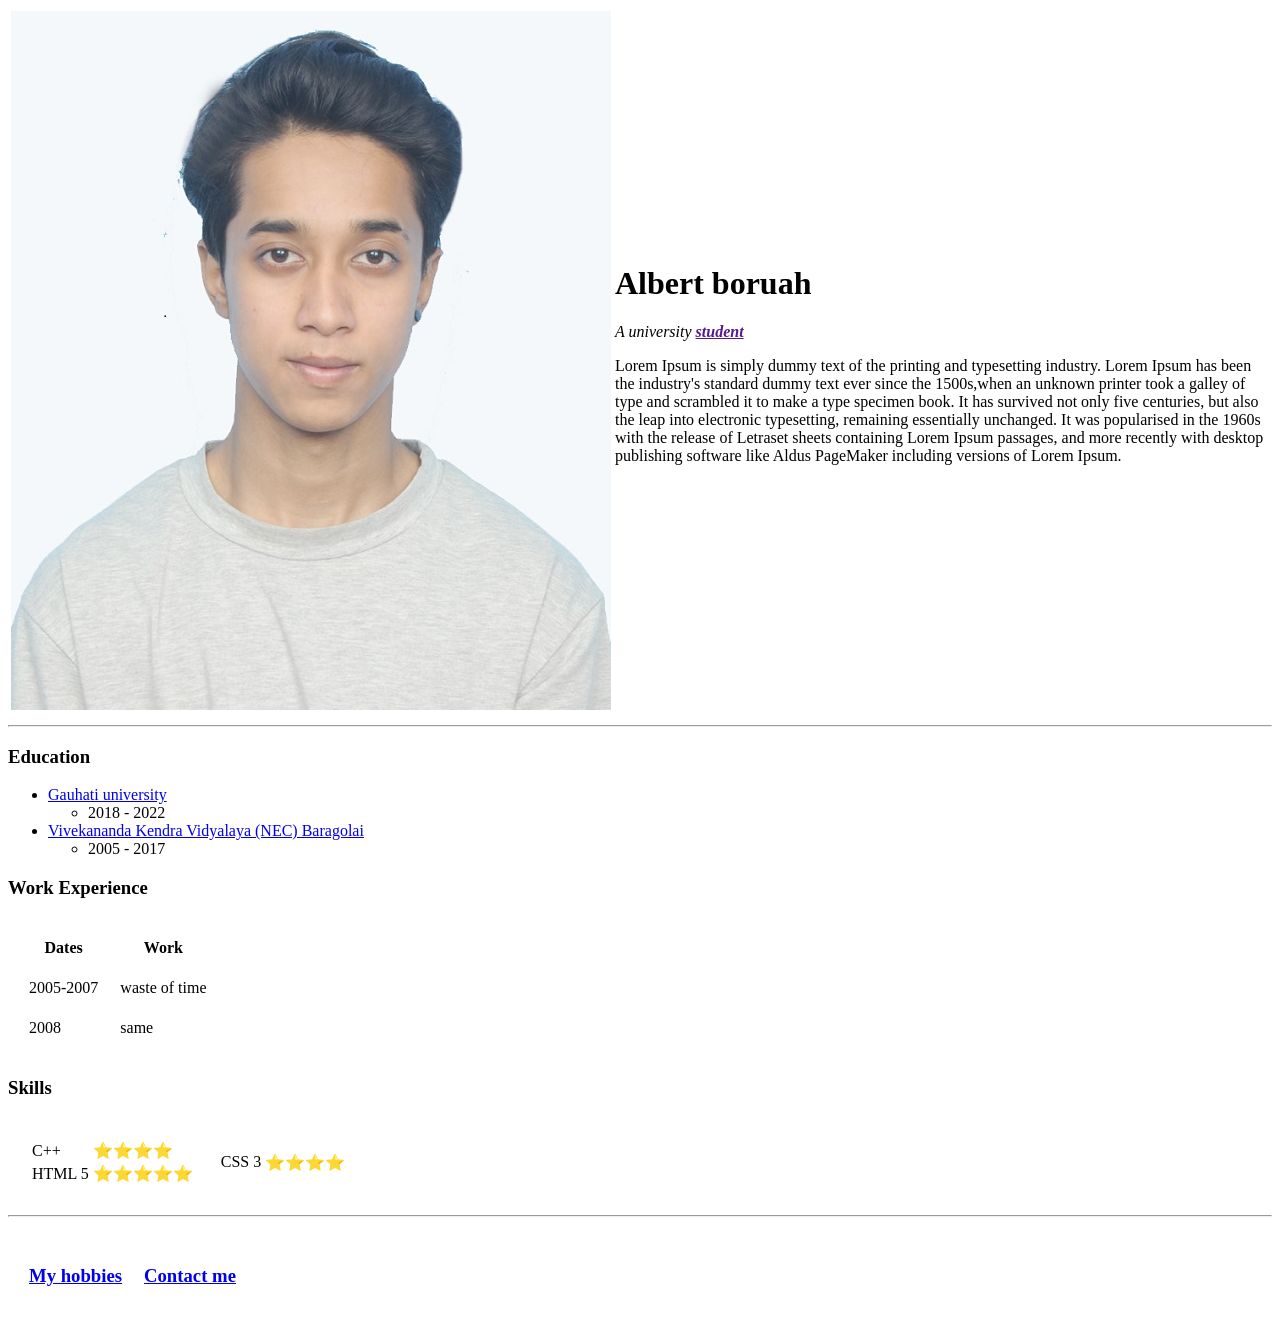
<file: index.html>
<!DOCTYPE html>
<html lang="en">

<head>
    <meta charset="UTF-8">
    <meta http-equiv="X-UA-Compatible" content="IE=edge">
    <meta name="viewport" content="width=device-width, initial-scale=1.0">
    <title>😂 Albert boruah - personal site</title>
</head>

<body>
    <table>
        <tr>
            <td><img src="images/DSC_0550h.JPG" alt="profile picture"></td>
            <td>
                <h1>Albert boruah</h1>
                <p> <em>A university <strong><a href="">student</a></strong> </em> </p>
                <p>Lorem Ipsum is simply dummy text of the printing and typesetting industry. Lorem Ipsum has been the
                    industry's
                    standard dummy text ever since the 1500s,when an unknown printer took a galley of type and scrambled
                    it
                    to make
                    a type specimen book. It has survived not only five centuries, but also the leap into electronic
                    typesetting,
                    remaining essentially unchanged. It was popularised in the 1960s with the release of Letraset sheets
                    containing
                    Lorem Ipsum passages, and more recently with desktop publishing software like Aldus PageMaker
                    including versions
                    of Lorem Ipsum.</p>

            </td>
        </tr>
    </table>
    <hr>


    <h3>Education</h3>
    <ul>
        <li> <a href="https://www.gauhati.ac.in/" target="blank">Gauhati university</a>
            <ul>
                <li>2018 - 2022</li>
            </ul>
        </li>
        <li> <a href="https://baragolai.vkv.in/" target="blank">Vivekananda Kendra Vidyalaya (NEC) Baragolai</a>
            <ul>
                <li>2005 - 2017</li>
            </ul>
        </li>
    </ul>


    <h3>Work Experience</h3>
    <table cellspacing="20">
        <thead>
            <tr>
                <th>Dates</th>
                <th>Work</th>
            </tr>

        </thead>
        <tbody>
            <tr>
                <td>2005-2007</td>
                <td>waste of time</td>
            </tr>
            <tr>
                <td>2008</td>
                <td>same</td>
            </tr>
        </tbody>


    </table>
    <h3>Skills</h3>
    <table cellspacing="20">
        <tr>
            <td>
                <table>
                    <tr>
                        <td>C++</td>
                        <td>⭐⭐⭐⭐</td>
                    </tr>
                    <tr>
                        <td>HTML 5</td>
                        <td>⭐⭐⭐⭐⭐</td>
                    </tr>



                </table>
            </td>
            <td>
                <table>

                    <tr>
                        <td>
                            CSS 3
                        </td>
                        <td>⭐⭐⭐⭐</td>
                    </tr>


                </table>
            </td>
        </tr>
    </table>
    <hr>
    <table cellspacing="20">
        <tr>
            <td>
                <h3><a href="hobbies.html" target="blank">My hobbies</a></h3>
            </td>
            <td>
                <h3><a href="Contact.html" target="blank">Contact me</a></h3>
            </td>
        </tr>
    </table>




</html>
</file>
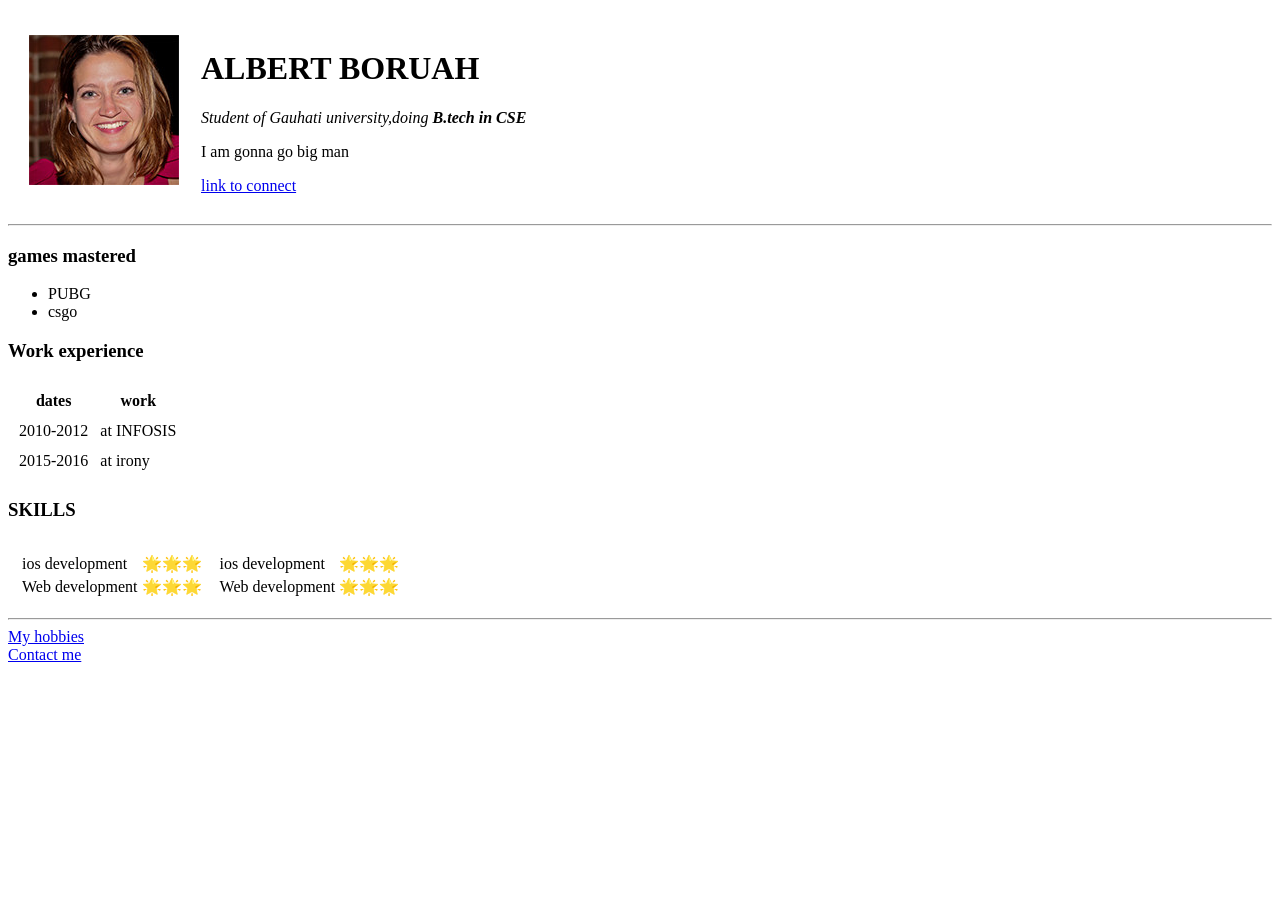
<file: New folder/index.html>
<!DOCTYPE html>
<html lang="en">
<head>
    <meta charset="UTF-8">
    <title>Albert's Personal Website</title>
</head>

<body>
    <table cellspacing="20">
        <tr>
            <td><img src="customer-2.jpg" alt="profile picture"></td>
            <td>
                <h1>ALBERT BORUAH</h1>
                <p><em>Student of Gauhati university,doing <strong>B.tech in CSE</strong> </em> </p>
                <p>I am gonna go big man </p>
                 <a class="btn" href="https://www.facebook.com/RECOILAyato" target="_blank">link to connect</a>
            </td>

        </tr>
    </table>


    <hr>
    <h3><strong>games mastered</strong></h3>
    <ul>
        <li>PUBG</li>
        <Li>csgo</Li>

    </ul>
    <h3>Work experience</h3>
    <table cellspacing="10">
        <thead>
            <tr>
                <th>dates</th>
                <th>work</th>
            </tr>
        </thead>
        <tbody>

        </tbody>
        <tr>
            <td>2010-2012</td>
            <td> at INFOSIS</td>

        </tr>
        <tr>
            <td>2015-2016</td>
            <td> at irony</td>
        </tr>
    </table>
    <h3>SKILLS</h3>
    <table cellspacing="10">
        <tr>
            <td>
                <table>
                    <tr>
                        <td>ios development</td>
                        <td>🌟🌟🌟</td>

                    </tr>
                    <tr>
                        <td>Web development</td>
                        <td>🌟🌟🌟</td>

                    </tr>


                </table>
            </td>
             <td>
                <table>
                    <tr>
                        <td>ios development</td>
                        <td>🌟🌟🌟</td>

                    </tr>
                    <tr>
                        <td>Web development</td>
                        <td>🌟🌟🌟</td>

                    </tr>


                </table>
            </td>
        
        </tr>
    </table>


    <hr>
    <a href="hobbies.html" target="_blank">My hobbies</a><br>
    <a href="contact.html" target="_blank">Contact me</a>
</body></html>
</file>
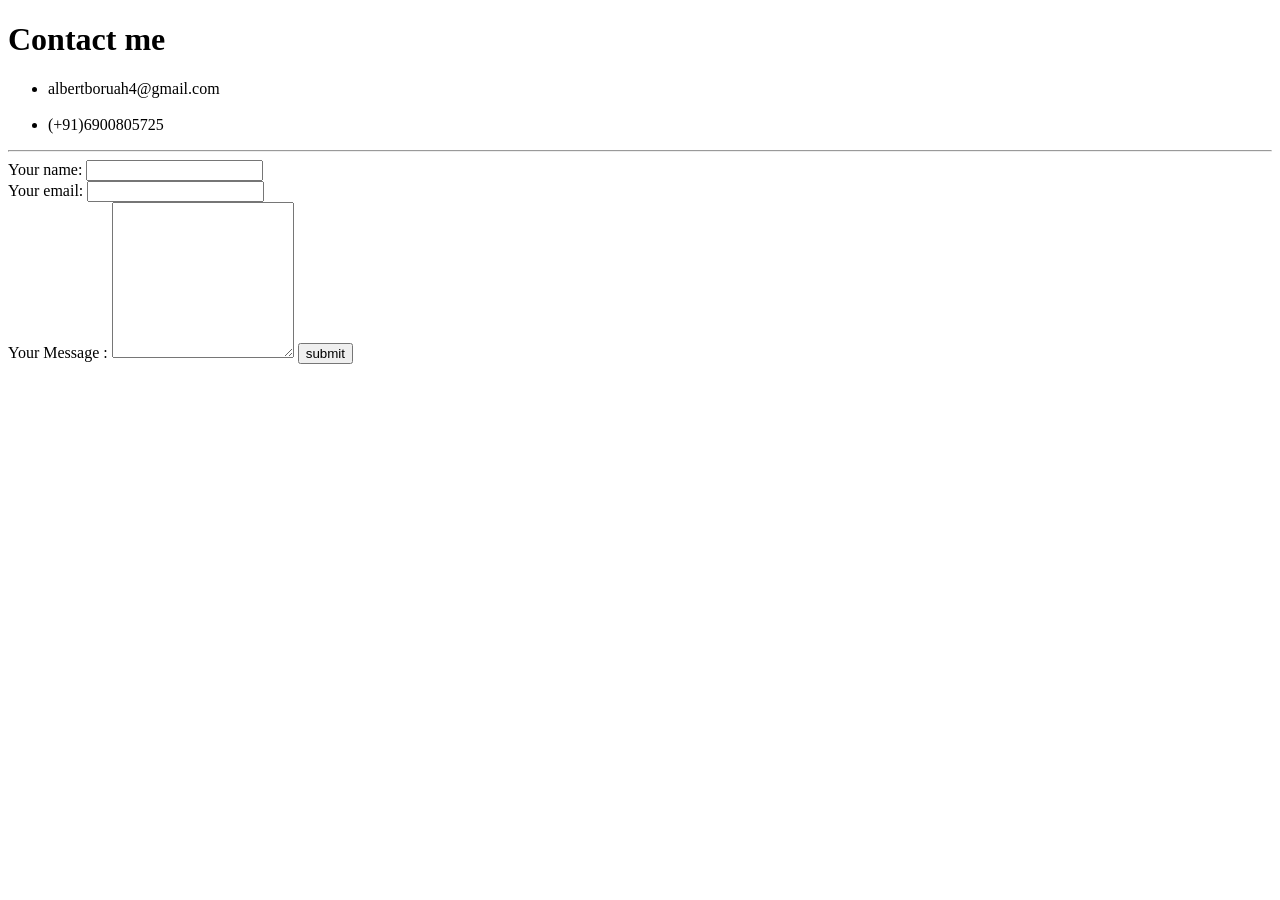
<file: Contact.html>
<!DOCTYPE html>
<html lang="en">

<head>
    <meta charset="UTF-8">
    <meta http-equiv="X-UA-Compatible" content="IE=edge">
    <meta name="viewport" content="width=device-width, initial-scale=1.0">
    <title>Contact me</title>
</head>

<body>
    <h1>Contact me</h1>
    <ul>
        <li>albertboruah4@gmail.com</li>
        <br>
        <li>(+91)6900805725</li>
    </ul>
    <hr>
    <form class= "" action="mailto:albertboruah4@gmil.com" method="POST" enctype="plaintext">
        <label >Your name: </label>
        <input type="text" name="yourName">
        <br>
        <label for="">Your email: </label>
        <input type="email" name="yourEmail">
        <br>
        <label for="">Your Message :</label>
        <textarea name="yourMessage" id="" cols="20" rows="10">

        </textarea>
        <button>submit</button>
    </form>
</body>

</html>
</file>
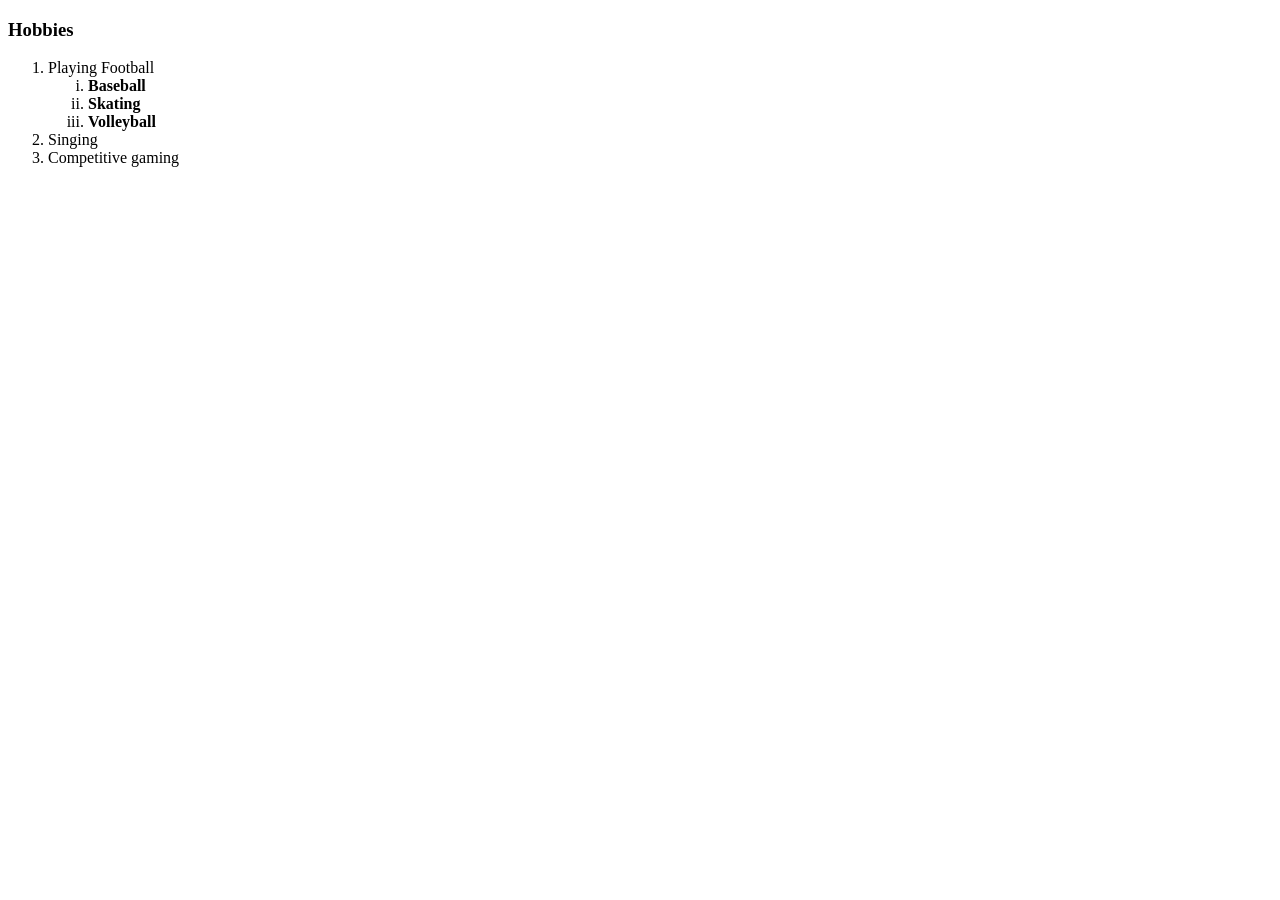
<file: hobbies.html>
<!DOCTYPE html>
<html lang="en">

<head>
    <meta charset="UTF-8">
    <meta http-equiv="X-UA-Compatible" content="IE=edge">
    <meta name="viewport" content="width=device-width, initial-scale=1.0">
    <title>Hobbies</title>
</head>

<body>
    <h3>Hobbies</h3>
    <ol type="1">
        <li>Playing Football
            <ol type="i">
                <li><strong>Baseball</strong></li>
                <li><strong>Skating</strong> </li>
                <li><strong>Volleyball</strong></li>
            </ol>
        </li>
        <li>Singing</li>
        <li>Competitive gaming</li>
    </ol>
</body>

</html>
</file>
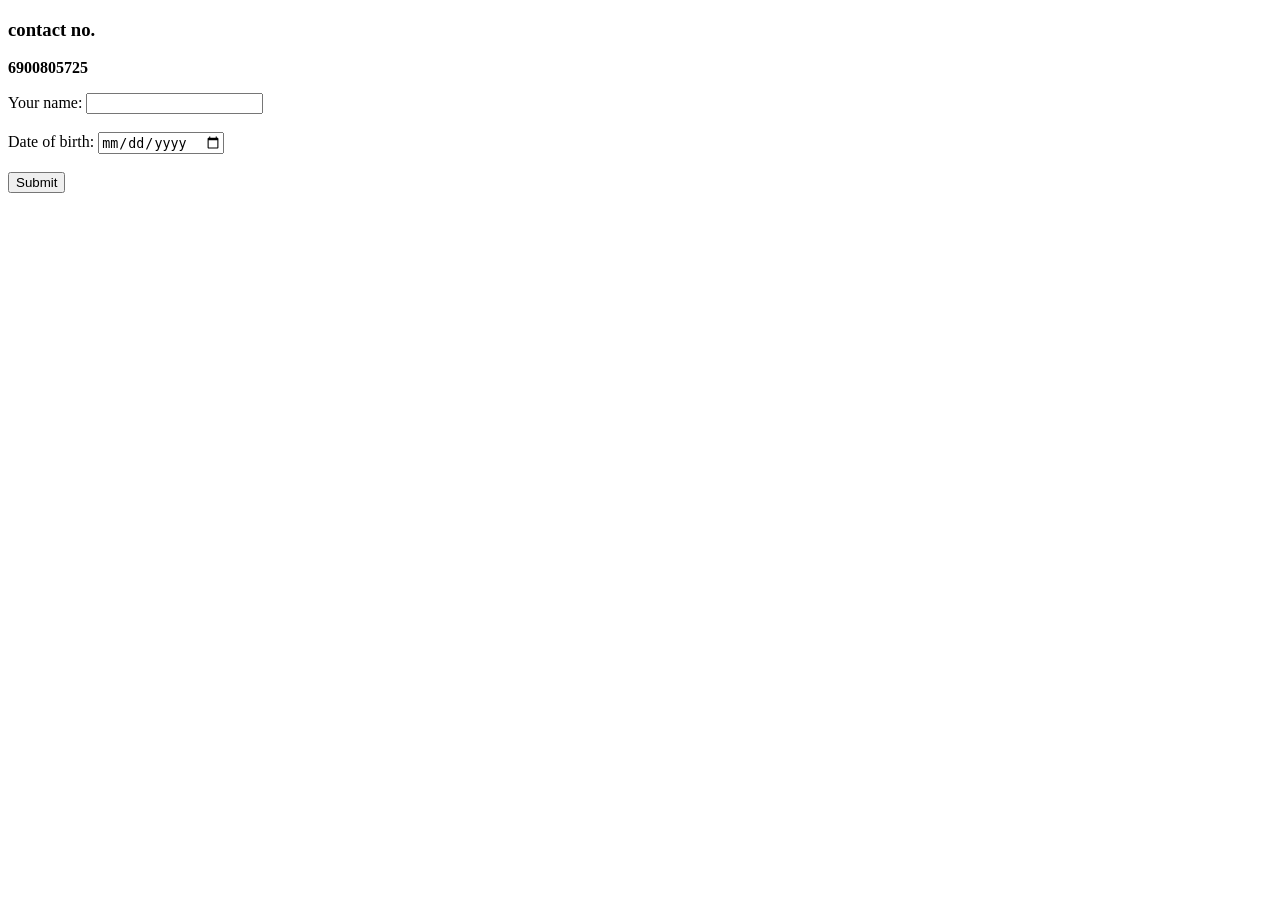
<file: New folder/contact.html>
<!DOCTYPE html>
<html lang="en">
<head>
    <meta charset="UTF-8">
    <title>contact me</title>
</head>
<body>
   <H3>contact no.</H3>
    <p><strong>6900805725</strong></p>
    <form action="mailto:albertboruah4@gmail.com" method="post" enctype="multipart/form-data">
        <label>Your name:</label>
        <input type="text" name="Your name"><br> <br>
        <label>Date of birth:</label>
        <input type="date" name="DOB"> <br> <br>
        <input type="submit">
        
    </form>
</body>
</html>
</file>
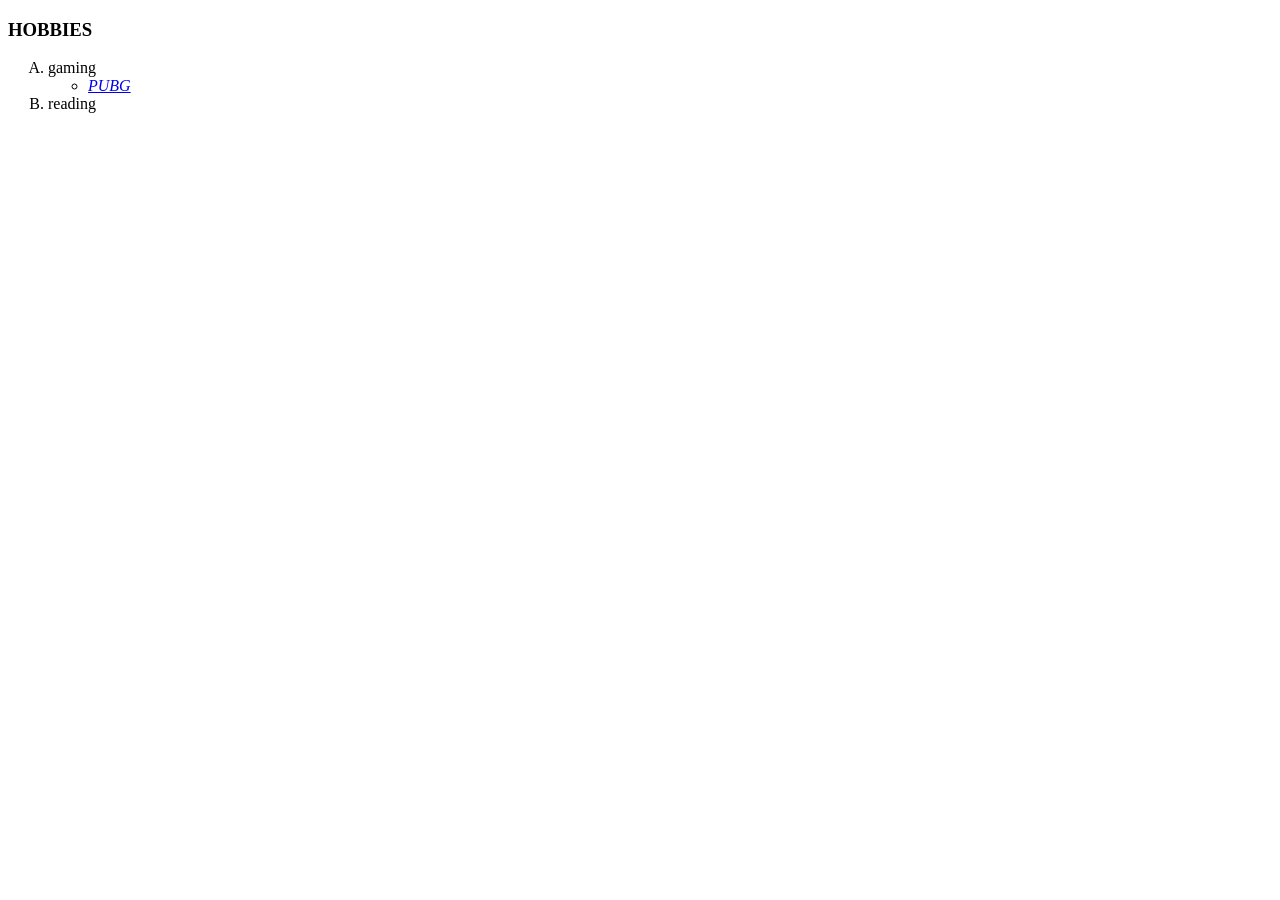
<file: New folder/hobbies.html>
<!DOCTYPE html>
<html lang="en">
<head>
    <meta charset="UTF-8">
    <title>My hobbies</title>
</head>
<body>
    <h3><strong>HOBBIES</strong></h3>
    <ol type="A">
        <li>gaming</li>
        <ul>
            <li><em><a href="https://www.youtube.com/watch?v=s19_DrMlQgA" target="_blank">PUBG</a></em></li>
        </ul>
        <li>reading</li>
    </ol>

</body>
</html>
</file>
